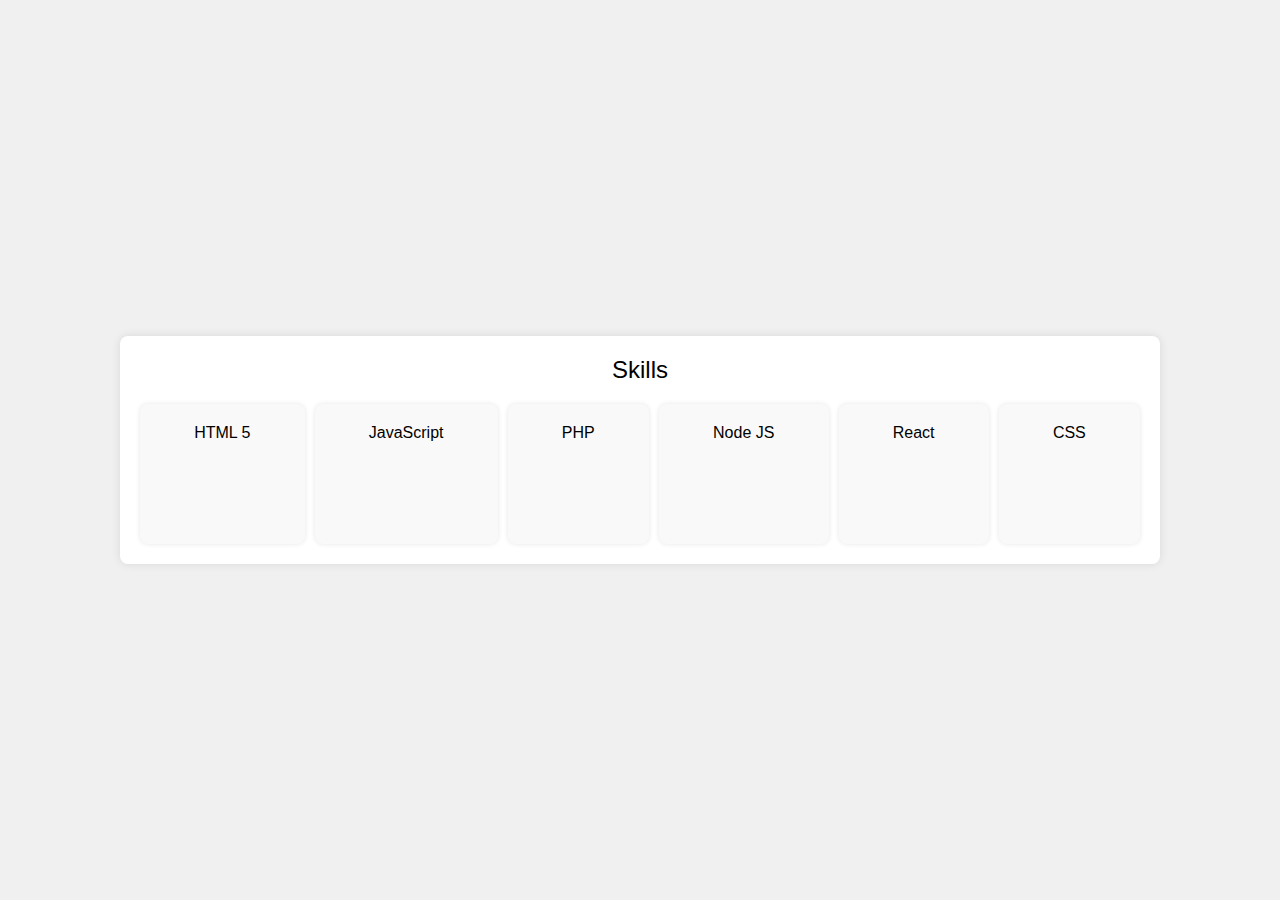
<file: test.html>
<!DOCTYPE html>
<html lang="es">
<head>
    <meta charset="UTF-8">
    <meta name="viewport" content="width=device-width, initial-scale=1.0">
    <title>Skills</title>
    <style>
        body {
            font-family: Arial, sans-serif;
            display: flex;
            justify-content: center;
            align-items: center;
            height: 100vh;
            margin: 0;
            background-color: #f0f0f0;
        }

        .skills-container {
            width: 80%;
            max-width: 1000px;
            background-color: #fff;
            padding: 20px;
            border-radius: 8px;
            box-shadow: 0 0 10px rgba(0, 0, 0, 0.1);
            text-align: center;
        }

        .skills-title {
            font-size: 24px;
            margin-bottom: 20px;
        }

        .skills-list {
            display: flex;
            gap: 10px;
            justify-content: space-around;
        }

        .skill {
            flex-grow: 1;
            padding: 20px;
            background-color: #f9f9f9;
            border-radius: 8px;
            box-shadow: 0 0 5px rgba(0, 0, 0, 0.1);
            display: flex;
            flex-direction: column;
            align-items: center;
            font-size: 16px;
            height: 100px;
            text-align:left;
        }
    </style>
</head>
<body>
    <div class="skills-container">
        <div class="skills-title">Skills</div>
        <div class="skills-list">
            <div class="skill">HTML 5</div>
            <div class="skill">JavaScript</div>
            <div class="skill">PHP</div>
            <div class="skill">Node JS</div>
            <div class="skill">React</div>
            <div class="skill">CSS</div>
        </div>
    </div>
</body>
</html>
</file>
